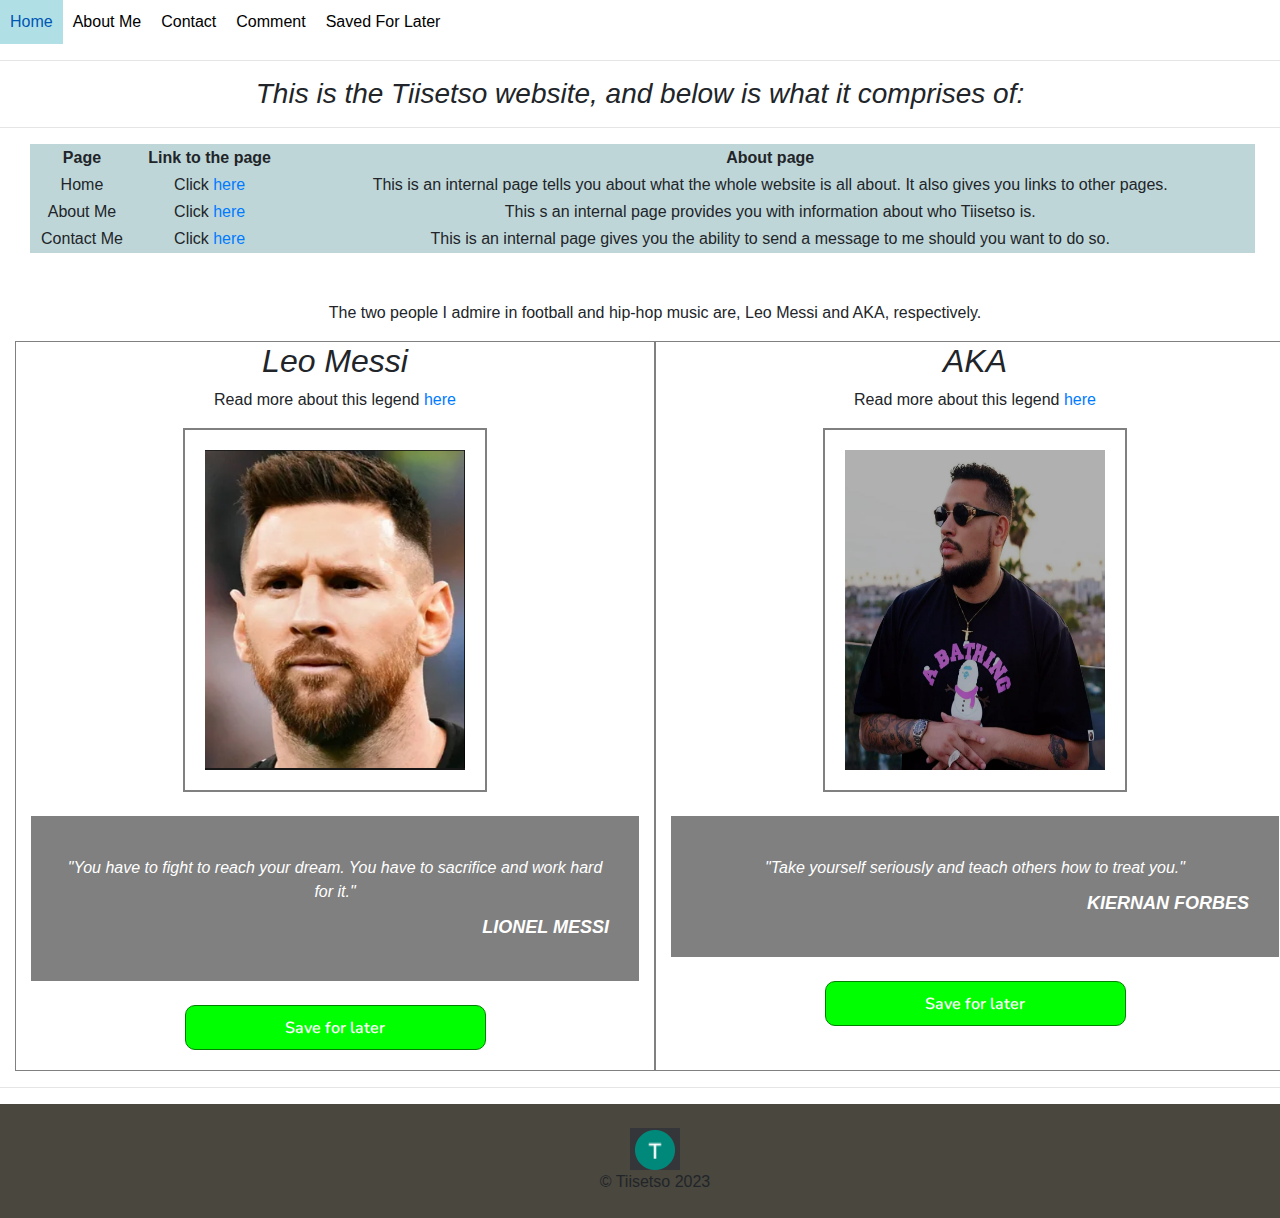
<file: Capstone/index.html>
<!DOCTYPE html>
<html>
  <head>
    <meta charset="utf-8" />
    <meta
      name="viewport"
      content="width=device-width, initial-scale=1, shrink-to-fit=no"
    />
    <link href="css/style.css" rel="stylesheet" type="text/css" />
    <link
      rel="stylesheet"
      href="https://cdn.jsdelivr.net/npm/bootstrap@4.0.0/dist/css/bootstrap.min.css"
      integrity="sha384-Gn5384xqQ1aoWXA+058RXPxPg6fy4IWvTNh0E263XmFcJlSAwiGgFAW/dAiS6JXm"
      crossorigin="anonymous"
    />
    <link
      href="https://cdn.jsdelivr.net/npm/bootstrap@5.3.0-alpha1/dist/css/bootstrap.min.css"
      rel="stylesheet"
      integrity="sha384-GLhlTQ8iRABdZLl6O3oVMWSktQOp6b7In1Zl3/Jr59b6EGGoI1aFkw7cmDA6j6gD"
      crossorigin="anonymous"
    />
    <title>Tiisetso</title>
  </head>

  <body>
    <div class="row">
      <div class="col-md-12">
        <!--navigation bar-->
        <ul>
          <li><a href="index.html">Home</a></li>
          <li><a href="about.html">About Me</a></li>
          <li><a href="contact.html">Contact</a></li>
          <li><a href="comment.html">Comment</a></li>
          <li><a href="saved.html">Saved For Later</a></li>
        </ul>
      </div>
    </div>
    <hr />
    <h3>
      <i>This is the Tiisetso website, and below is what it comprises of:</i>
    </h3>
    <hr />
    <section>
      <table style="width: 98%">
        <thead>
          <tr>
            <th>Page</th>
            <th>Link to the page</th>
            <th>About page</th>
          </tr>
        </thead>

        <tbody>
          <tr>
            <td>Home</td>
            <td>Click <a href="index.html">here</a></td>
            <td>
              This is an internal page tells you about what the whole website is
              all about. It also gives you links to other pages.
            </td>
          </tr>

          <tr>
            <td>About Me</td>
            <td>Click <a href="about.html">here</a></td>
            <td>
              This s an internal page provides you with information about who
              Tiisetso is.
            </td>
          </tr>

          <tr>
            <td>Contact Me</td>
            <td>Click <a href="contact.html">here</a></td>
            <td>
              This is an internal page gives you the ability to send a message
              to me should you want to do so.
            </td>
          </tr>
        </tbody>
      </table>
      <br /><br />
      <p>
        The two people I admire in football and hip-hop music are, Leo Messi and
        AKA, respectively.
      </p>
      <div class="row">
        <div class="col-md-6">
          <h2><i>Leo Messi</i></h2>
          <p>
            Read more about this legend<a
              href="https://en.wikipedia.org/wiki/Lionel_Messi"
              target="_blank"
            >
              here</a
            >
          </p>
          <img
            id="messi"
            class="zoomIn"
            style="width: 50%; height: 50%; border: 2px solid grey"
            src="images/leo-messi.png"
            alt="A picture of Leo Messi"
          />
          <br /><br />
          <div class="box">
            "You have to fight to reach your dream. You have to sacrifice and
            work hard for it."
            <div class="name">Lionel Messi</div>
          </div><br/>
          <button type="submit" id="save">Save for later</button>
        </div>

        <div class="col-md-6">
          <h2><i>AKA</i></h2>
          <p>
            Read more about this legend<a
              href="https://en.wikipedia.org/wiki/AKA_(rapper)"
              target="_blank"
            >
              here</a
            >
          </p>
          <img
            id="aka"
            class="zoomIn"
            style="width: 50%; height: 50%; border: 2px solid grey"
            src="images/AKA.png"
            alt="A picture of AKA"
          />
          <br /><br />
          <div class="box">
            "Take yourself seriously and teach others how to treat you."
            <div class="name">Kiernan Forbes</div>
          </div><br/>
       <button type="submit" id="save1">Save for later</button>
        </div>
      </div>
    </section>
    <script src="js/index.js"></script>    
    <hr />
    <footer>
      <br />
      <a href="#home"><img src="images/logo.png" alt="Company logo" /> </a><br>
      &copy; Tiisetso 2023
      <br /><br />
    </footer>
  </body>

</html>
</file>
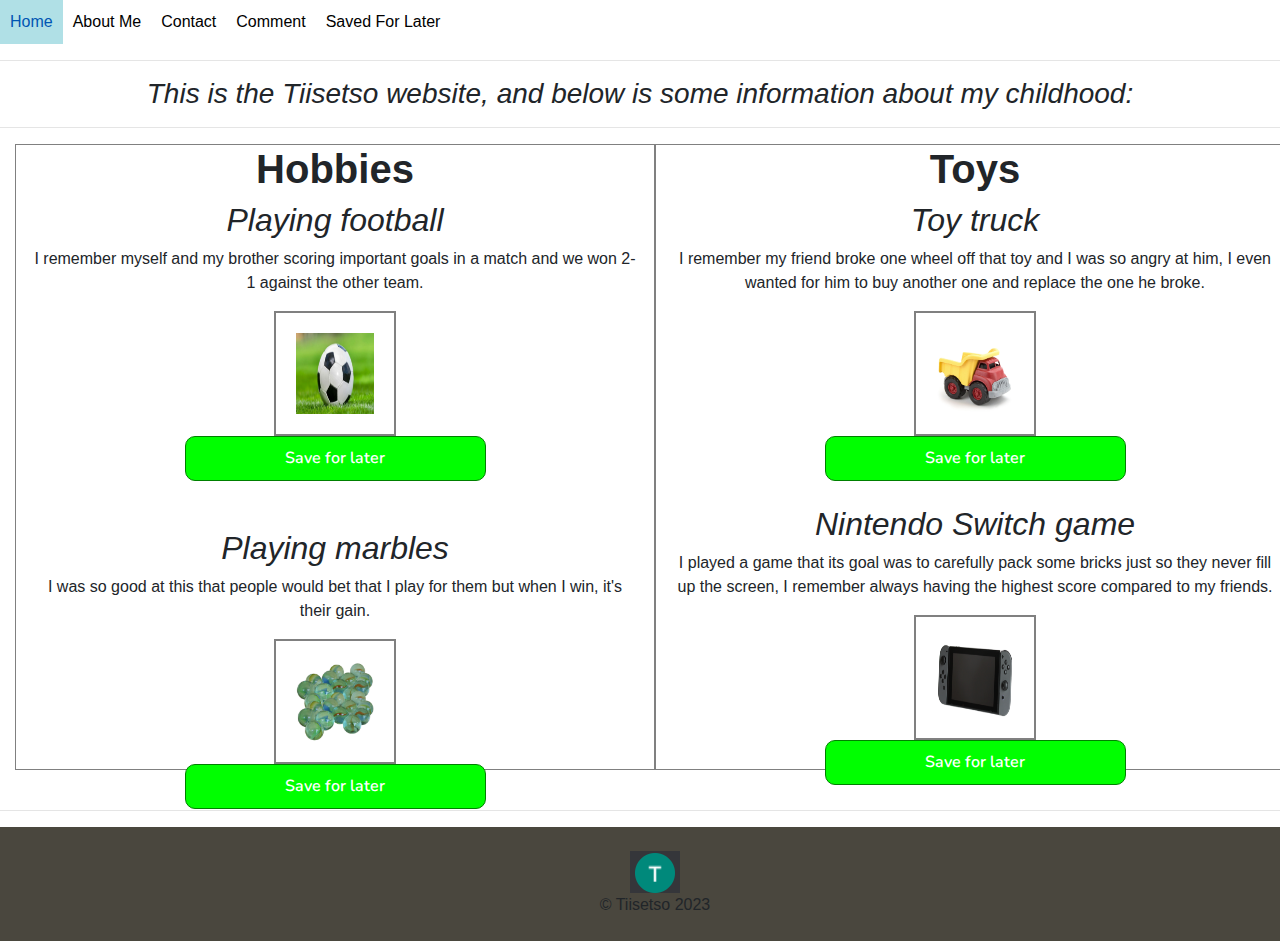
<file: Capstone/about.html>
<!DOCTYPE html>
<html>
  <head>
    <meta charset="utf-8" />
    <meta
      name="viewport"
      content="width=device-width, initial-scale=1, shrink-to-fit=no"
    />
    <link href="css/style.css" rel="stylesheet" type="text/css" />
    <link
      rel="stylesheet"
      href="https://cdn.jsdelivr.net/npm/bootstrap@4.0.0/dist/css/bootstrap.min.css"
      integrity="sha384-Gn5384xqQ1aoWXA+058RXPxPg6fy4IWvTNh0E263XmFcJlSAwiGgFAW/dAiS6JXm"
      crossorigin="anonymous"
    />
    <link
      href="https://cdn.jsdelivr.net/npm/bootstrap@5.3.0-alpha1/dist/css/bootstrap.min.css"
      rel="stylesheet"
      integrity="sha384-GLhlTQ8iRABdZLl6O3oVMWSktQOp6b7In1Zl3/Jr59b6EGGoI1aFkw7cmDA6j6gD"
      crossorigin="anonymous"
    />
    <title>Tiisetso</title>
  </head>

  <body id="save-for-later">
    <div class="row">
      <div class="col-md-12">
        <!--navigation bar-->
        <ul>
          <li><a href="index.html">Home</a></li>
          <li><a href="about.html">About Me</a></li>
          <li><a href="contact.html">Contact</a></li>
          <li><a href="comment.html">Comment</a></li>
          <li><a href="saved.html">Saved For Later</a></li>
        </ul>
      </div>
    </div>
    <hr />
    <h3>
      <i
        >This is the Tiisetso website, and below is some information about my
        childhood:</i
      >
    </h3>
    <hr />
    <section>
      <div class="row">
        <div class="col-md-6">
          <h1 id="theTop"><b>Hobbies</b></h1>
          <h2><i>Playing football</i></h2>
          <p>
            I remember myself and my brother scoring important goals in a match
            and we won 2-1 against the other team.
          </p>
          <img
            class="zoomIn"
            style="width: 20%; height: 20%; border: 2px solid grey"
            src="images/ball.png"
            alt="A ball"
          /><br/>
          <button type="submit" id="save">Save for later</button>

          <br /><br /><br />

          <h2><i>Playing marbles</i></h2>
          <p>
            I was so good at this that people would bet that I play for them but
            when I win, it's their gain.
          </p>
          <img
            class="zoomIn"
            style="width: 20%; height: 20%; border: 2px solid grey"
            src="images/marbles.png"
            alt="Marbles"
            
          /><br/>
          <button type="submit" id="save">Save for later</button>
        </div>

        <div class="col-md-6">
          <h1><b>Toys</b></h1>
          <h2><i>Toy truck</i></h2>
          <p>
            I remember my friend broke one wheel off that toy and I was so angry
            at him, I even wanted for him to buy another one and replace the one
            he broke.
          </p>
          <img
            class="zoomIn"
            style="width: 20%; height: 20%; border: 2px solid grey"
            src="images/truck.png"
            alt="Toy truck"
          /><br/>
          <button type="submit" id="save">Save for later</button>

          <br /><br />

          <h2><i>Nintendo Switch game</i></h2>
          <p>
            I played a game that its goal was to carefully pack some bricks just
            so they never fill up the screen, I remember always having the
            highest score compared to my friends.
          </p>
          <img
            class="zoomIn"
            style="width: 20%; height: 20%; border: 2px solid grey"
            src="images/nintendo.png"
            alt="Nintendo"
          /><br/>
          <button type="submit" id="save">Save for later</button>
        </div>
      </div>
      <br />
    </section>
    <hr />
    <footer>
      <br />
      <a href="#home"><img src="images/logo.png" alt="Company logo" /> </a><br>
      &copy; Tiisetso 2023
      <br /><br />
    </footer>
  </body>
 
</html>
</file>
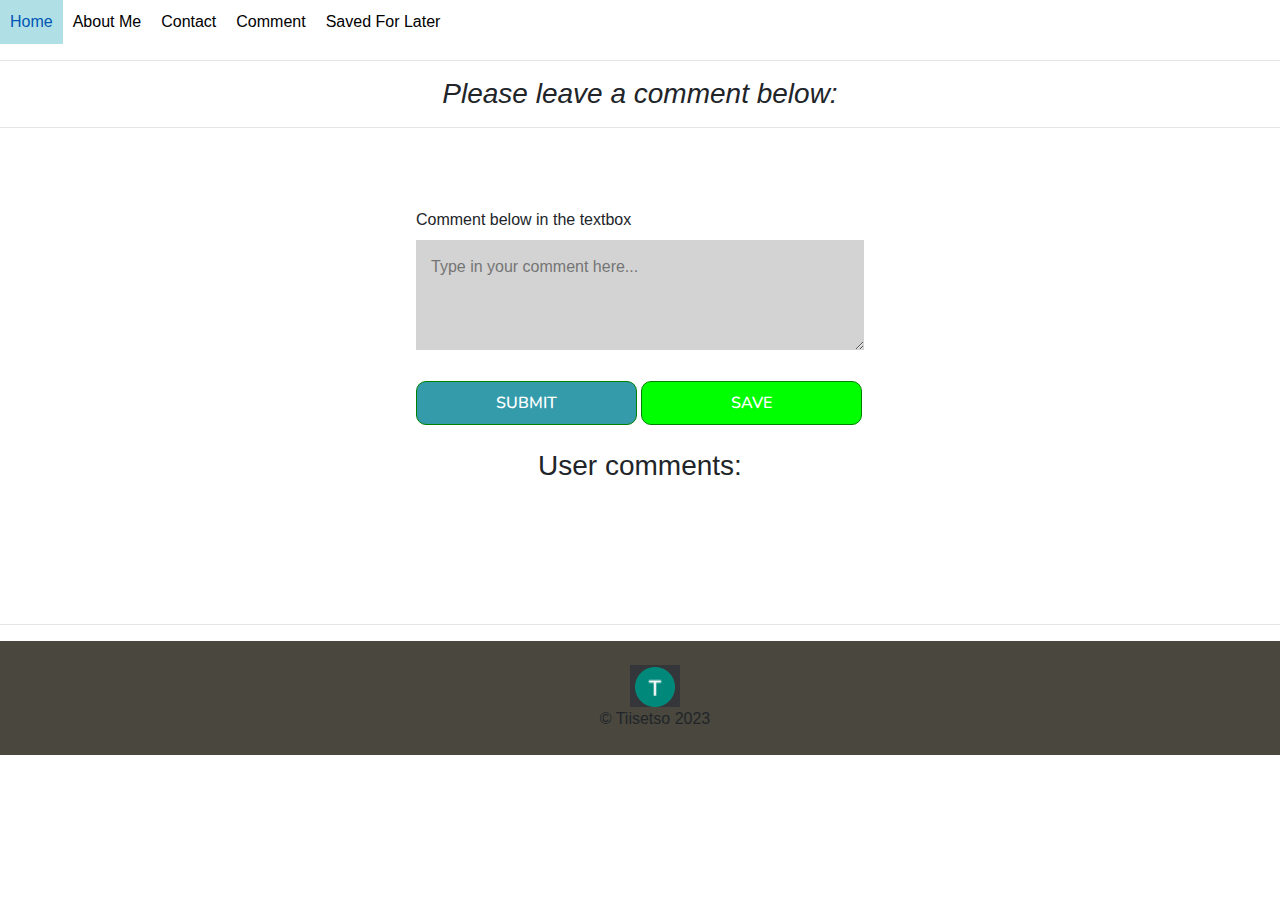
<file: Capstone/comment.html>
<!DOCTYPE html>
<html>
  <head>
    <meta charset="utf-8" />
    <meta
      name="viewport"
      content="width=device-width, initial-scale=1, shrink-to-fit=no"
    />
    <link href="css/style.css" rel="stylesheet" type="text/css" />
    <link
      rel="stylesheet"
      href="https://cdn.jsdelivr.net/npm/bootstrap@4.0.0/dist/css/bootstrap.min.css"
      integrity="sha384-Gn5384xqQ1aoWXA+058RXPxPg6fy4IWvTNh0E263XmFcJlSAwiGgFAW/dAiS6JXm"
      crossorigin="anonymous"
    />
    <link
      href="https://cdn.jsdelivr.net/npm/bootstrap@5.3.0-alpha1/dist/css/bootstrap.min.css"
      rel="stylesheet"
      integrity="sha384-GLhlTQ8iRABdZLl6O3oVMWSktQOp6b7In1Zl3/Jr59b6EGGoI1aFkw7cmDA6j6gD"
      crossorigin="anonymous"
    />
    <title>Tiisetso</title>
  </head>

  <body>
    <div class="row">
      <div class="col-md-12">
        <!--navigation bar-->
        <ul>
          <li><a href="index.html">Home</a></li>
          <li><a href="about.html">About Me</a></li>
          <li><a href="contact.html">Contact</a></li>
          <li><a href="comment.html">Comment</a></li>
          <li><a href="saved.html">Saved For Later</a></li>
        </ul>
      </div>
    </div>
    <hr />
    <h3>
      <i>Please leave a comment below:</i>
    </h3>
    <hr />
        <form id="save-later-comment">
          <label for="description">Comment below in the textbox</label>
          <textarea
            name="comment"
            id="comment"
            placeholder="Type in your comment here..."
          ></textarea
          ><br /><br />
          <button type="submit" id="submit">SUBMIT</button>
          <button type="submit" id="saveComment">SAVE</button>
          <br /><br />
          <h3>User comments:</h3>
          <div id="clist"></div>
          
        </form>
    <script src="js/comment.js"></script>
    <hr />
    <footer>
      <br />
      <a href="#home"><img src="images/logo.png" alt="Company logo" /> </a> <br />
      &copy; Tiisetso 2023
      <br /><br />
    </footer>
  </body>

</html>
</file>
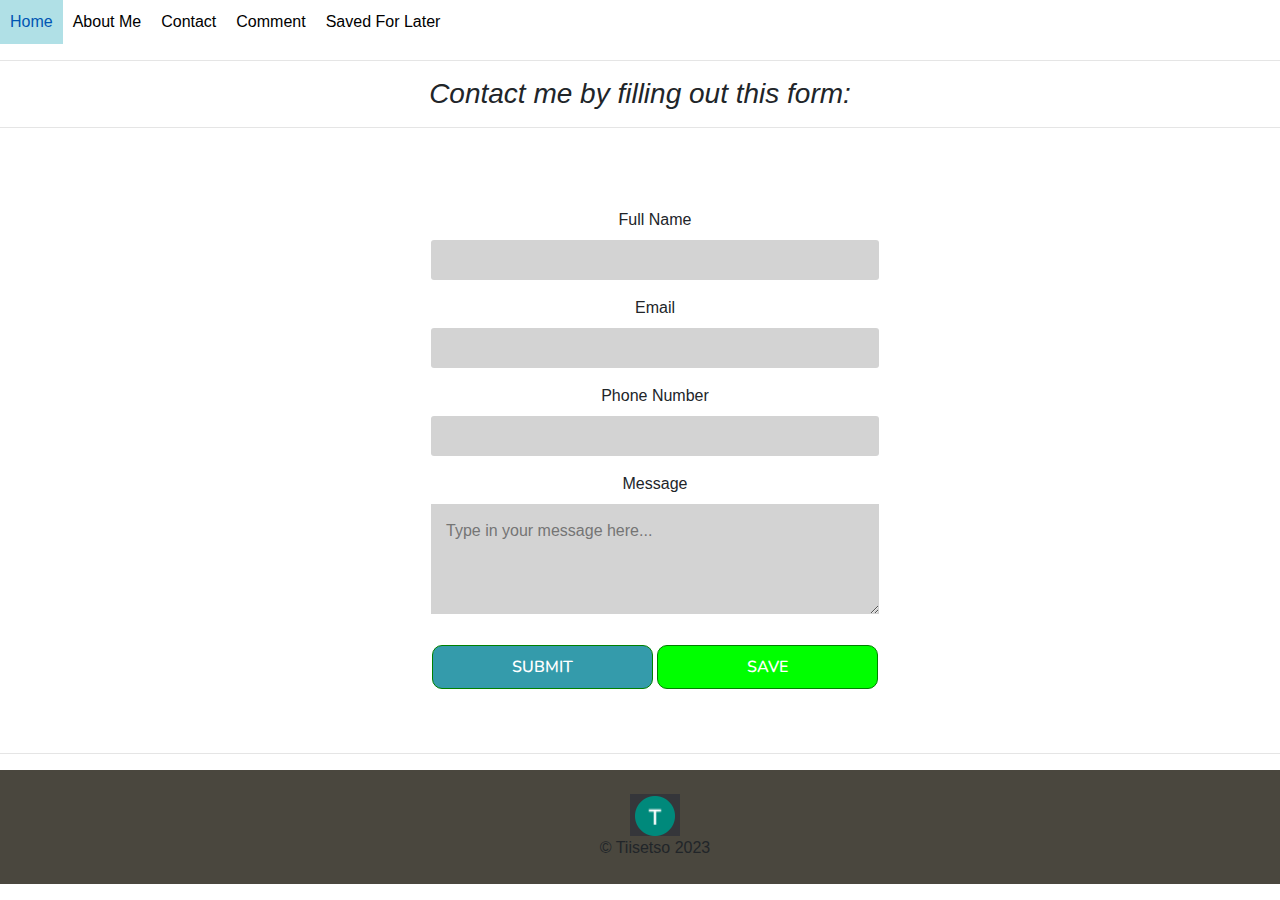
<file: Capstone/contact.html>
<!DOCTYPE html>
<html>
  <head>
    <meta charset="utf-8" />
    <meta
      name="viewport"
      content="width=device-width, initial-scale=1, shrink-to-fit=no"
    />
    <link href="css/style.css" rel="stylesheet" type="text/css" />
    <link
      rel="stylesheet"
      href="https://cdn.jsdelivr.net/npm/bootstrap@4.0.0/dist/css/bootstrap.min.css"
      integrity="sha384-Gn5384xqQ1aoWXA+058RXPxPg6fy4IWvTNh0E263XmFcJlSAwiGgFAW/dAiS6JXm"
      crossorigin="anonymous"
    />
    <link
      href="https://cdn.jsdelivr.net/npm/bootstrap@5.3.0-alpha1/dist/css/bootstrap.min.css"
      rel="stylesheet"
      integrity="sha384-GLhlTQ8iRABdZLl6O3oVMWSktQOp6b7In1Zl3/Jr59b6EGGoI1aFkw7cmDA6j6gD"
      crossorigin="anonymous"
    />
    <title>Tiisetso</title>
  </head>

  <body>
    <div class="row">
      <div class="col-md-12">
        <!--navigation bar-->
        <ul>
          <li><a href="index.html">Home</a></li>
          <li><a href="about.html">About Me</a></li>
          <li><a href="contact.html">Contact</a></li>
          <li><a href="comment.html">Comment</a></li>
          <li><a href="saved.html">Saved For Later</a></li>
        </ul>
      </div>
    </div>
    <hr />
    <h3>
      <i>Contact me by filling out this form:</i>
    </h3>
    <hr />
    <section>
      <form id="save-later-form">
        <label for="full-name">Full Name</label>
        <input type="text" name="full-name" id="full-name" />
        <label for="email">Email</label>
        <input type="email" name="email" id="email" />
        <label for="phone">Phone Number</label>
        <input type="tel" name="phone" id="phone" maxlength="11" />
        <label for="message">Message</label>
        <textarea
          name="message"
          id="message"
          placeholder="Type in your message here..."
          height="150"
          width="500"
        ></textarea><br><br>
        <button type="submit" id="submit">SUBMIT</button>
        <button type="submit" id="save">SAVE</button>
      </form>
    </section>
    <script src="js/contact.js"></script>
    <hr />
  <footer>
    <br />
    <a href="#home"><img src="images/logo.png" alt="Company logo" /> </a> <br>
    &copy; Tiisetso 2023
    <br /><br />
  </footer>
  </body>
  
</html>
</file>
<file: Capstone/css/style.css>
@import url("https://fonts.googleapis.com/css?family=Nunito");

/*center the body*/
body {
  text-align: center;
  background-color: whitesmoke;
}

/*paragraph attributes*/
h3 {
  font-family: sans-serif;
  font-weight: normal;
  font-size: large;
  text-align: center;
}

button#save, button#save1 {
  background-color: lime;
  border-radius: 10px;
  border: solid green 1px;
}

button#saveComment {
  background-color: lime;
  border-radius: 10px;
  border: solid green 1px;
}

/*section and footer start at 30px padding-left*/
section,
footer {
  text-align: center;
  padding-left: 30px;
}

/*make undordered list gray*/
ul {
  list-style-type: none;
  padding: 0;
  background-color: gray;
}

/*float the list items to the left*/
li {
  float: left;
}

table a {
  text-decoration: none;
}

/*change navbar items color*/
li a {
  display: block;
  color: black;
  text-align: center;
  padding: 10px 10px; /*spaces in between the items*/
  text-decoration: none;
}

/*change the link color to powderblue on hover */
li a:hover {
  background-color: powderblue;
  text-decoration: none;
}

.zoomIn {
  padding: 20px;
  transition: transform 1s; /* Animation */
  margin: 0 auto;
}

.zoomIn:hover {
  transform: scale(1.25); /* (125% zoom when user hovers over) */
}

/* Style the form - display items horizontally */
.form-inline {
  display: flex;
  flex-flow: row wrap;
  align-items: center;
}

/* Add some margins for each label */
.form-inline label {
  margin: 3px 7px 3px 0;
}

/* Style the input fields */
.form-inline input {
  vertical-align: middle;
  margin: 5px 10px 5px 0;
  padding: 10px;
  background-color: #fff;
  border: 1px solid #ddd;
}

.form-inline button:hover {
  background-color: royalblue;
}

/*make table have borders*/
table,
th,
td {
  border: 1px solid gray;
  border-collapse: collapse;
  border-color: rgb(191, 214, 216);
  background-color: rgb(191, 214, 216);
}

.col-md-6 {
  border: 1px solid gray;
  padding-inline: 10px;
}

.col-md-6 p a {
  text-decoration: none;
}

button a {
  text-decoration: none;
}

.box {
  padding: 40px 30px;
  background: gray;
  color: white;
  font-size: 16px;
  font-style: italic;
}

.name {
  font-size: 18px;
  font-weight: bold;
  text-transform: uppercase;
  text-align: right;
  margin-top: 10px;
}

.contactMe {
  text-align: center;
}

/*stick footer to the bottom*/
footer {
  /* position: fixed;
    bottom: 0;  */
  background-color: rgb(74, 71, 62);
}

/* Some new CSS*/
#save-later-form {
  position: relative;
  width: 40vw;
  margin: 3rem auto;
  background-color: white;
  padding: 1rem 2rem;
  border-radius: 3px;
}

#save-later-comment {
  position: relative;
  width: 40vw;
  height: 400px;
  margin: 3rem auto;
  background-color: white;
  padding: 1rem 2rem;
  border-radius: 3px;
}

label {
  margin: 1rem 0 0;
  display: block;
}

input {
  font-size: 0.875em;
  width: 100%;
  height: 40px;
  padding: 0px 15px 0px 15px;
  background: lightgray;
  outline: none;
  color: #000;
  border: none;
  border-radius: 3px;
}

input:hover {
  background: whitesmoke;
  color: black;
}

button[type="submit"] {
  background-color: #349bab;
  width: calc((100% / 2) - 3px);
  display: inline-block;
  color: white;
  font-weight: 600;
  height: 2.8rem;
  border: none;
  font-family: Nunito;
  font-size: 1rem;
  cursor: pointer;
  outline: none;
  border-radius: 10px;
  border: solid green 1px;  
}

textarea {
  width: 100%;
  max-width: 100%;
  height: 110px;
  max-height: 110px;
  padding: 15px;
  margin: 0 0 1rem 0;
  background: lightgray;
  outline: none;
  color: black;
  font-size: 0.875em;
  border: none;
}

#save {
  background-color: lime;
}

body {
  background-color: whitesmoke;
  font-family: "Nunito", sans-serif;
}
</file>
